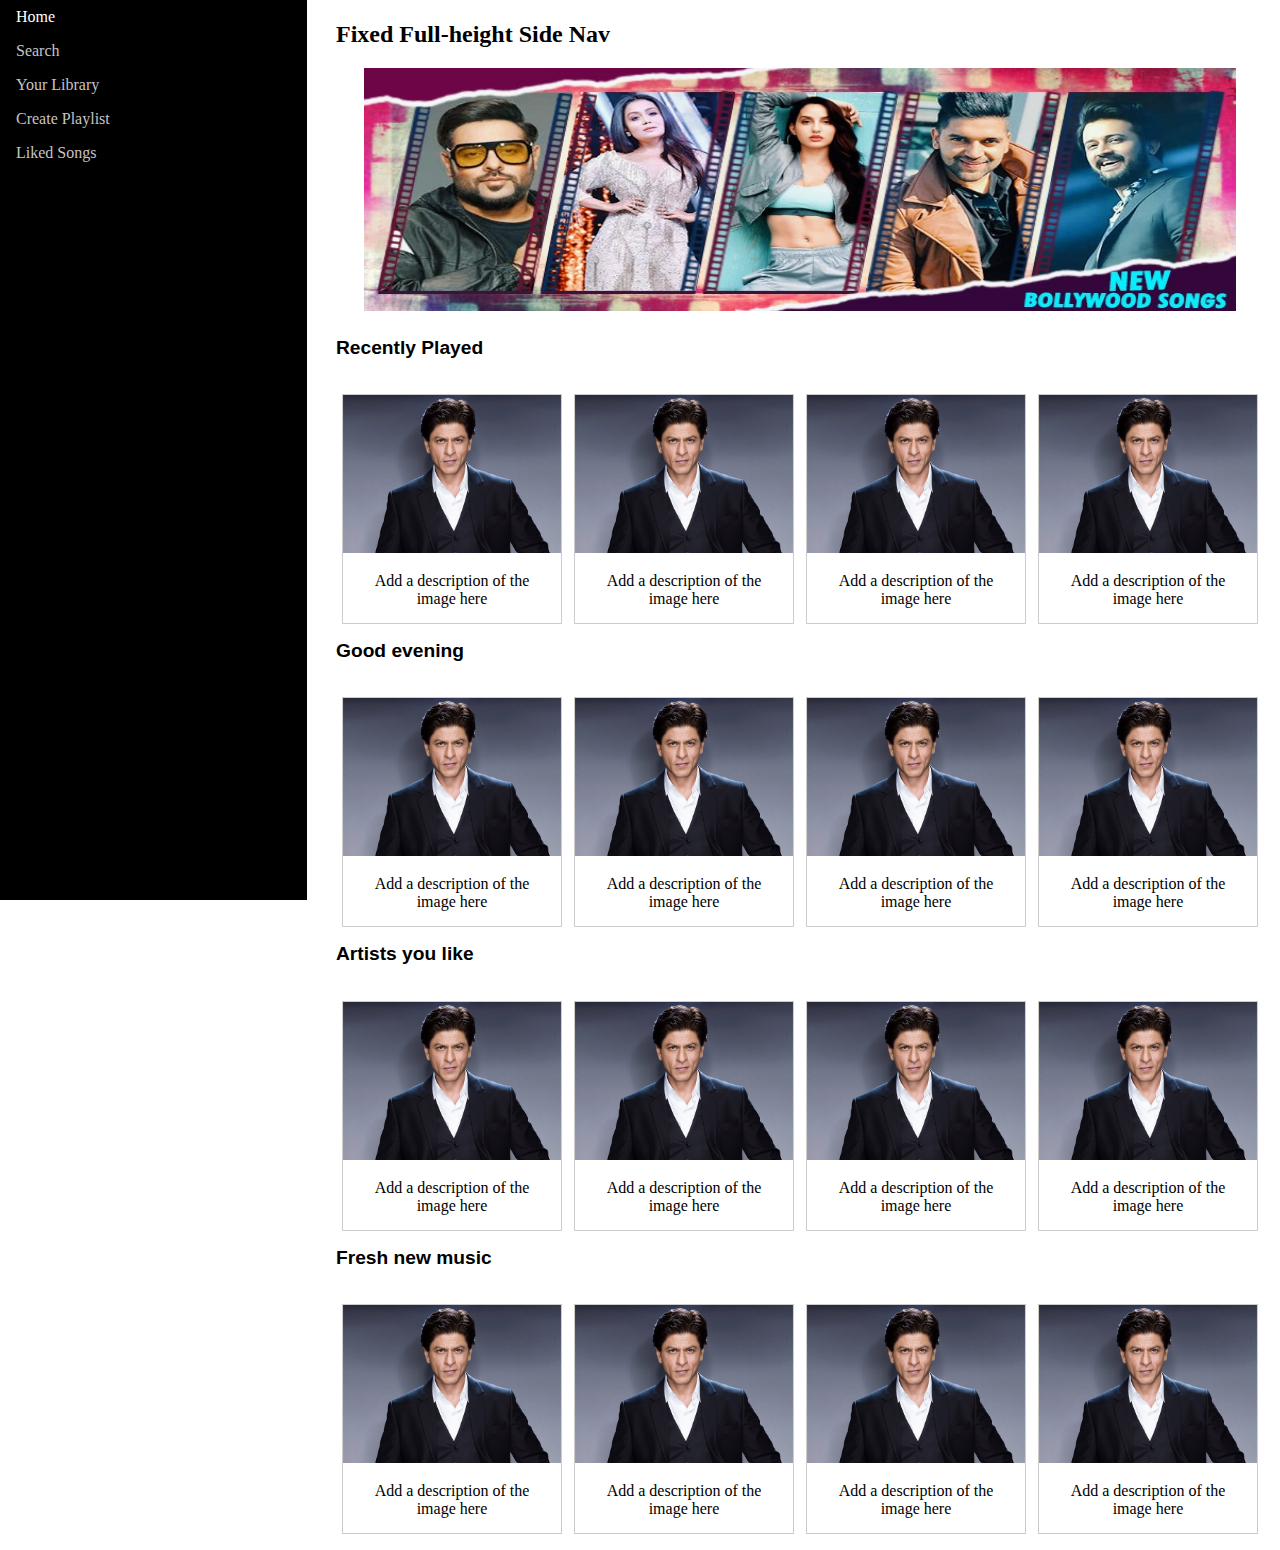
<file: index.html>
<!DOCTYPE html>
<html lang="en">
<head>
    <meta charset="UTF-8">
    <meta http-equiv="X-UA-Compatible" content="IE=edge">
    <meta name="viewport" content="width=device-width, initial-scale=1.0">
    <title>Document</title>
    <link rel="stylesheet" href="index.css">
</head>
<body class="nav">
    <ul class="navul">
        <li class="navli"><a class="active" href="#home">Home</a></li>
        <li class="navli"><a href="#news">Search</a></li>
        <li class="navli"><a href="#library">Your Library</a></li>
        <li class="navli"><a href="#playlist">Create Playlist</a></li>
        <li class="navli"><a href="#Liked_Songs">Liked Songs</a></li>
      </ul>
     
    

<div style="margin-left:25%;padding:1px 16px;height:1000px;">
    <h2>Fixed Full-height Side Nav</h2>
    <div class="banner1">
        <img src="image/banner1.jpg" alt="">
    </div>


    <div class="played">
        <p>Recently Played</p>
    </div>



    <div class="responsive">
        <div class="gallery">
          <a target="_blank" href="image/srk.jpg">
            <img src="image/srk.jpg" alt="Cinque Terre" width="600" height="400">
          </a>
          <div class="desc">Add a description of the image here</div>
        </div>
      </div>
      
      
      <div class="responsive">
        <div class="gallery">
          <a target="_blank" href="image/srk.jpg">
            <img src="image/srk.jpg" alt="Forest" width="600" height="400">
          </a>
          <div class="desc">Add a description of the image here</div>
        </div>
      </div>
      

      <div class="responsive">
        <div class="gallery">
          <a target="_blank" href="image/srk.jpg">
            <img src="image/srk.jpg" alt="Forest" width="600" height="400">
          </a>
          <div class="desc">Add a description of the image here</div>
        </div>
      </div>


      <div class="responsive">
        <div class="gallery">
          <a target="_blank" href="image/srk.jpg">
            <img src="image/srk.jpg" alt="Forest" width="600" height="400">
          </a>
          <div class="desc">Add a description of the image here</div>
        </div>
      </div>

      <div class="played">
        <p>Good evening</p>
    </div>

    
      <div class="responsive">
        <div class="gallery">
          <a target="_blank" href="image/srk.jpg">
            <img src="image/srk.jpg" alt="Forest" width="600" height="400">
          </a>
          <div class="desc">Add a description of the image here</div>
        </div>
      </div>



      <div class="responsive">
        <div class="gallery">
          <a target="_blank" href="image/srk.jpg">
            <img src="image/srk.jpg" alt="Forest" width="600" height="400">
          </a>
          <div class="desc">Add a description of the image here</div>
        </div>
      </div>


      <div class="responsive">
        <div class="gallery">
          <a target="_blank" href="image/srk.jpg">
            <img src="image/srk.jpg" alt="Forest" width="600" height="400">
          </a>
          <div class="desc">Add a description of the image here</div>
        </div>
      </div>


      <div class="responsive">
        <div class="gallery">
          <a target="_blank" href="image/srk.jpg">
            <img src="image/srk.jpg" alt="Forest" width="600" height="400">
          </a>
          <div class="desc">Add a description of the image here</div>
        </div>
      </div>

      <div class="played">
        <p>Artists you like</p>
    </div>

      <div class="responsive">
        <div class="gallery">
          <a target="_blank" href="image/srk.jpg">
            <img src="image/srk.jpg" alt="Forest" width="600" height="400">
          </a>
          <div class="desc">Add a description of the image here</div>
        </div>
      </div>



      <div class="responsive">
        <div class="gallery">
          <a target="_blank" href="image/srk.jpg">
            <img src="image/srk.jpg" alt="Forest" width="600" height="400">
          </a>
          <div class="desc">Add a description of the image here</div>
        </div>
      </div>


      <div class="responsive">
        <div class="gallery">
          <a target="_blank" href="image/srk.jpg">
            <img src="image/srk.jpg" alt="Forest" width="600" height="400">
          </a>
          <div class="desc">Add a description of the image here</div>
        </div>
      </div>

      <div class="responsive">
        <div class="gallery">
          <a target="_blank" href="image/srk.jpg">
            <img src="image/srk.jpg" alt="Forest" width="600" height="400">
          </a>
          <div class="desc">Add a description of the image here</div>
        </div>
      </div>
      <div class="played">
        <p>Fresh new music</p>
    </div>


      <div class="responsive">
        <div class="gallery">
          <a target="_blank" href="image/srk.jpg">
            <img src="image/srk.jpg" alt="Forest" width="600" height="400">
          </a>
          <div class="desc">Add a description of the image here</div>
        </div>
      </div>

      <div class="responsive">
        <div class="gallery">
          <a target="_blank" href="image/srk.jpg">
            <img src="image/srk.jpg" alt="Forest" width="600" height="400">
          </a>
          <div class="desc">Add a description of the image here</div>
        </div>
      </div>

      <div class="responsive">
        <div class="gallery">
          <a target="_blank" href="image/srk.jpg">
            <img src="image/srk.jpg" alt="Forest" width="600" height="400">
          </a>
          <div class="desc">Add a description of the image here</div>
        </div>
      </div>

      <div class="responsive">
        <div class="gallery">
          <a target="_blank" href="image/srk.jpg">
            <img src="image/srk.jpg" alt="Forest" width="600" height="400">
          </a>
          <div class="desc">Add a description of the image here</div>
        </div>
      </div>
     
      
      
      <div class="clearfix"></div>
      

    
        




    <!-- <p>Notice that this div element has a left margin of 25%. This is because the side navigation is set to 25% width. If you remove the margin, the sidenav will overlay/sit on top of this div.</p>
    <p>Also notice that we have set overflow:auto to sidenav. This will add a scrollbar when the sidenav is too long (for example if it has over 50 links inside of it).</p>
    <p>Some text..</p>
    <p>Some text..</p>
    <p>Some text..</p>
    <p>Some text..</p>
    <p>Some text..</p>
    <p>Some text..</p>
    <p>Some text..</p>
  </div>  -->
      
</body>
</html>
</file>
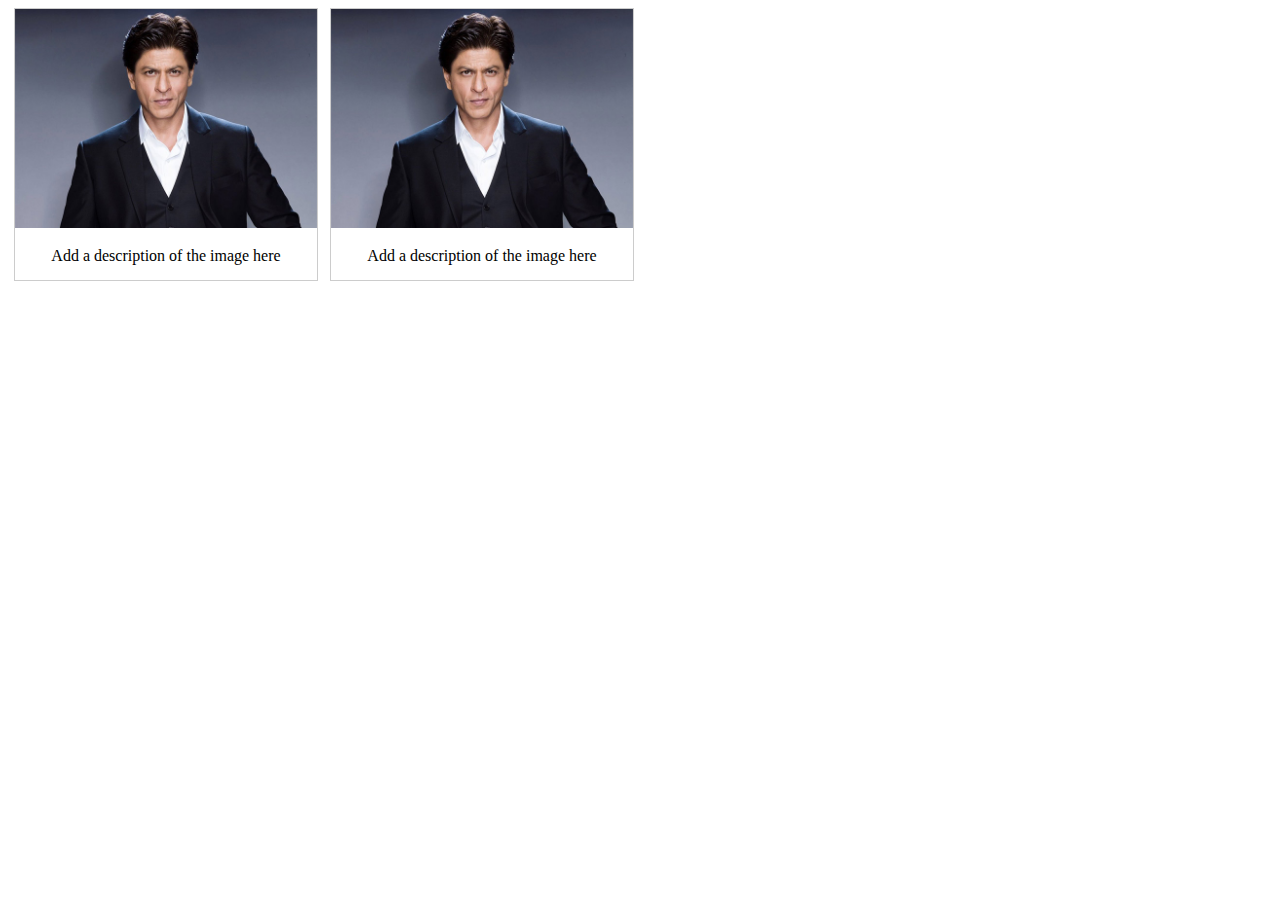
<file: x.html>
<!-- <!DOCTYPE html>
<html>
<head>
<style>
div {background-color: rgb(0, 0, 0);}
div a {
  text-decoration: none;
  color: white;
  font-size: 20px;
  padding: 14px;
  display:inline-block;
}
ul {
  display: inline;
  margin: 0;
  padding: 0;
}
ul li {display: inline-block;}
ul li:hover {background: #555;}
ul li:hover ul {display: block;}
ul li ul {
  position: absolute;
  width: 200px;
  display: none;
}
ul li ul li { 
  background: #555; 
  display: block; 
}
ul li ul li a {display:block !important;} 
ul li ul li:hover {background: #666;}
</style>
</head>
<body>

<div>
  <ul>
    <li>
      <a href="#">Dropdown Link</a>
      <ul>
        <li><a href="#">Link 1</a></li>
        <li><a href="#">Link 2</a></li>
        <li><a href="#">Link 3</a></li>
      </ul>
    </li>
  </ul>
</div>

</body>
</html> -->




<!DOCTYPE html>
<html>
<head>
<style>
div.gallery {
    border: 1px solid #ccc;
  }
  
  div.gallery:hover {
    border: 1px solid #777;
  }
  
  div.gallery img {
    width: 100%;
    height: auto;
  }
  
  div.desc {
    padding: 15px;
    text-align: center;
  }
  
  * {
    box-sizing: border-box;
  }
  
  .responsive {
    padding: 0 6px;
    float: left;
    width: 24.99999%;
  }
  
  @media only screen and (max-width: 700px) {
    .responsive {
      width: 49.99999%;
      margin: 6px 0;
    }
  }
  
  @media only screen and (max-width: 500px) {
    .responsive {
      width: 100%;
    }
  }
  
  .clearfix:after {
    content: "";
    display: table;
    clear: both;
  }
</style>
</head>
<body>




<div class="responsive">
  <div class="gallery">
    <a target="_blank" href="image/srk.jpg">
      <img src="image/srk.jpg" alt="Cinque Terre" width="600" height="400">
    </a>
    <div class="desc">Add a description of the image here</div>
  </div>
</div>


<div class="responsive">
  <div class="gallery">
    <a target="_blank" href="image/srk.jpg">
      <img src="image/srk.jpg" alt="Forest" width="600" height="400">
    </a>
    <div class="desc">Add a description of the image here</div>
  </div>
</div>



<div class="clearfix"></div>


</body>
</html>
</file>
<file: index.css>
/* Nav Bar */

.nav {
    margin: 0;
  }

.navul {
    list-style-type: none;
    margin: 0;
    padding: 0;
    width: 24%;
    background-color: #000;
    position: fixed;
    height: 100%;
    overflow: auto;
  }
  
  .navli a {
    display: block;
    color: #c6c4c4;
    padding: 8px 16px;
    text-decoration: none;
    
  }

  
  li a.active {
    /* background-color: #04AA6D; */
    color: white;
  }
  
  /* li a:hover:not(.active) {
    background-color: #555;
    color: white;
  } */

 .navli a:hover {
    color: white;
  }
  
  #li a {
    text-transform: uppercase;
  }
  


  .banner1 img {
    display: block;
    margin-left: auto;
    margin-right: auto;
    width: 94%;
    height: 19vw;
  }

  



.played{
  margin-top: 2vw;
}
.played p{
  font-family: sans-serif;
  font-size: 1.5vw;
  font-weight: bold;
}






div.gallery {
  border: 1px solid #ccc;
}

div.gallery:hover {
  border: 1px solid #777;
}

div.gallery img {
  width: 100%;
  height: auto;
}

div.desc {
  padding: 15px;
  text-align: center;
}

* {
  box-sizing: border-box;
} 

.responsive {
  padding: 16px 6px;
  float: left;
  width: 24.99999%;
}

@media only screen and (max-width: 700px) {
  .responsive {
    width: 49.99999%;
    margin: 6px 0;
  }
}

@media only screen and (max-width: 500px) {
  .responsive {
    width: 100%;
  }
}

.clearfix:after {
  content: "";
  display: table;
  clear: both;
}
</file>
